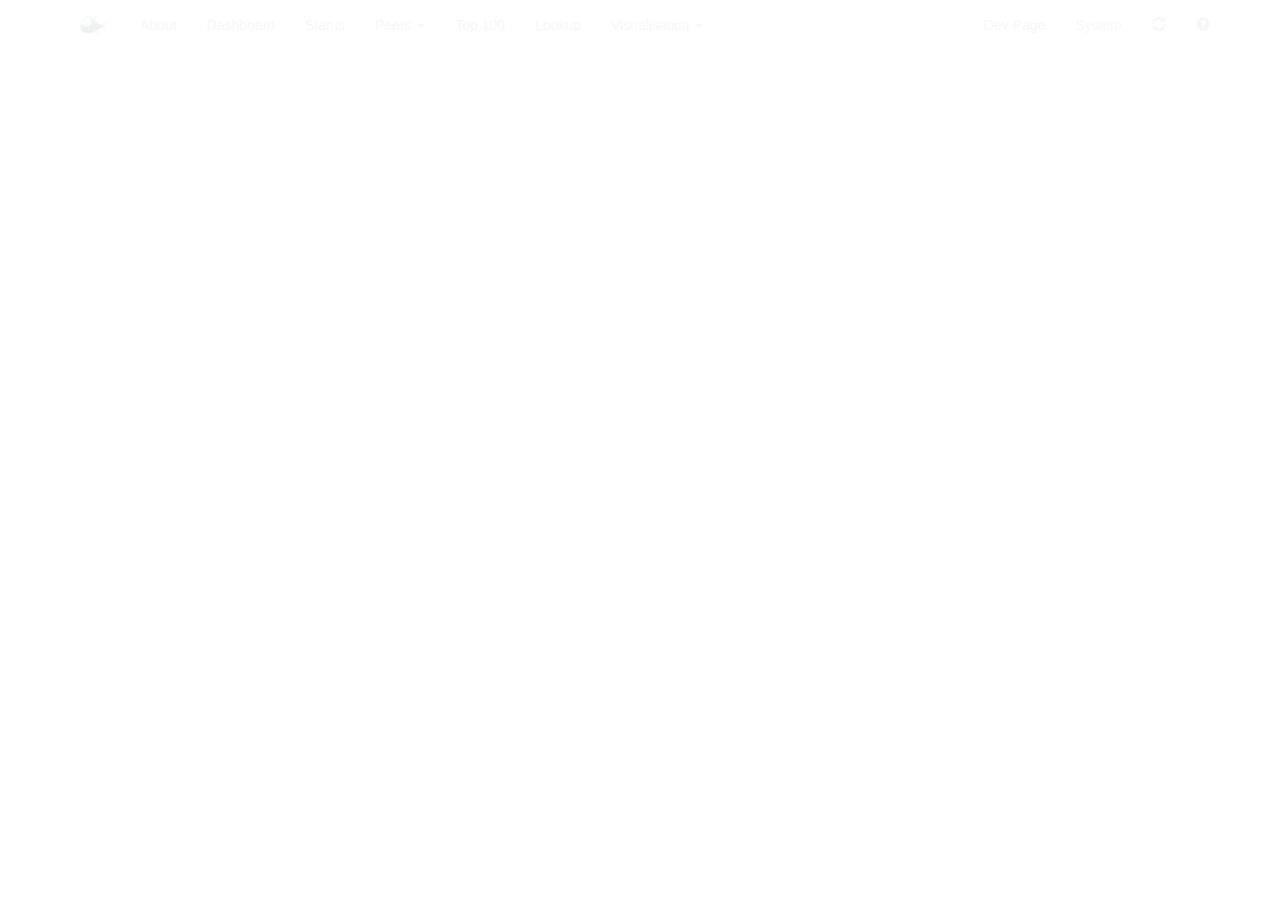
<file: www/index.html>
<!DOCTYPE html>
<html lang="en">
	<head>
		<meta charset="utf-8">
		<meta http-equiv="X-UA-Compatible" content="IE=edge">
		<meta name="viewport" content="width=device-width, initial-scale=1">
		<meta name="description" content="Piranha UI">
		<meta name="author" content="Pascal Gloor">


		<link rel="apple-touch-icon" sizes="180x180" href="/apple-touch-icon.png">
		<link rel="icon" type="image/png" sizes="32x32" href="/favicon-32x32.png">
		<link rel="icon" type="image/png" sizes="16x16" href="/favicon-16x16.png">
		<link rel="manifest" href="/manifest.json">
		<link rel="mask-icon" href="/safari-pinned-tab.svg" color="#5bbad5">
		<meta name="theme-color" content="#ffffff">

		<title>Piranha: where all the fishy routes meet...</title>

		<link href="css/bootstrap.min.css" rel="stylesheet">
		<link href="css/ie10-viewport-bug-workaround.css" rel="stylesheet">
		<link href="css/morris.css" rel="stylesheet">
		<link href="css/vis.css" rel="stylesheet">
		<link href="css/bootstrap-select.css" rel="stylesheet">
		<link href="css/font-awesome.min.css" rel="stylesheet">
		<link href="css/piranha.css" rel="stylesheet">

		<!-- HTML5 shim and Respond.js for IE8 support of HTML5 elements and media queries -->
		<!--[if lt IE 9]>
			<script src="https://oss.maxcdn.com/html5shiv/3.7.3/html5shiv.min.js"></script>
			<script src="https://oss.maxcdn.com/respond/1.4.2/respond.min.js"></script>
		<![endif]-->
	</head>

	<body>

		<div class="container">
			<div id="piranha_modal_help" class="modal fade" tabindex="-1" role="dialog">
				<div class="modal-dialog modal-lg" role="document">
					<div class="modal-content">
						<div class="modal-header">
							<button type="button" class="close" data-dismiss="modal" aria-label="Close">
								<span aria-hidden="true">&times;</span>
							</button>
							<h4 class="modal-title">Piranha Help</h4>
						</div>
						<div class="modal-body">
							<ul class="nav nav-tabs" role="tablist">
								<li role="presentation" class="active">
									<a href="#piranha_help_about" aria-controls="piranha_help_about"
										role="tab" data-toggle="tab">About</a>
								</li>
								<li role="presentation"><a href="#piranha_help_dashboard"
										aria-controls="piranha_help_dashboard" role="tab"
										data-toggle="tab">Dashboard</a>
								</li>
								<li role="presentation"><a href="#piranha_help_peers"
									aria-controls="piranha_help_peers" role="tab" data-toggle="tab">Peers</a>
								</li>
								<li role="presentation"><a href="#piranha_help_lookup"
									aria-controls="piranha_help_lookup" role="tab" data-toggle="tab">Database</a>
								</li>
							</ul>
							<div class="tab-content">
								<div role="tabpanel" class="tab-pane active" id="piranha_help_about">
									<h4>Piranha</h4>
									<p>
										is a BGP daemon written in C that can collect BGP routing tables
										from various peers. It supports modern BGP4 protocol features as
										IPv6, 4 octets ASN and extended communities.
									</p>
								</div>
								<div role="tabpanel" class="tab-pane" id="piranha_help_dashboard">
									<h4>Dashboard help</h4>
									<table class="table">
										<tr>
											<th>Number of peers</th>
											<td>The number of peers as configured in the database.</td>
										</tr>
										<tr>
											<th>Number of peers UP</th>
											<td>The number of connected peers.</td>
										</tr>
										<tr>
											<th>Number of peers DOWN</th>
											<td>The number of configured peers that are not connected.</td>
										</tr>
										<tr>
											<th>IPv4 Routes (valid)</th>
											<td>Total number of active IPv4 routes across all peers.</td>
										</tr>
										<tr>
											<th>IPv4 Routes (invalid)</th>
											<td>Total number of withdrawn IPv4 routes in the database.</td>
										</tr>
										<tr>
											<th>IPv6 Routes (valid)</th>
											<td>Total number of active IPv6 routes across all peers.</td>
										</tr>
										<tr>
											<th>IPv6 Routes (invalid)</th>
											<td>Total number of withdrawn IPv6 routes in the database.</td>
										</tr>
										<tr>
											<th>Netmask distribution: by number of routes</th>
											<td>
												Presence of a certain prefix length compared to all other routes,
												expressed in percent. In other words SUM(mask)/SUM(all_routes).
											</td>
										</tr>
										<tr>
											<th>Netmask distribution: by subnet size</th>
											<td>
												Same as above but weighted by the number of IPs each netmask
												represents.
											</td>
										</tr>
									</table>
								</div>
								<div role="tabpanel" class="tab-pane" id="piranha_help_peers">
									<h4>Peers help</h4>
									<p>
									</p>
								</div>
								<div role="tabpanel" class="tab-pane" id="piranha_help_lookup">
									<h4>Lookup help</h4>
									<p>
									</p>
								</div>
							</div>
						</div>
						<div class="modal-footer">
						</div>
					</div>
				</div>
			</div>
		</div>
		
		<div class="container">
			<nav class="navbar navbar-default navbar-fixed-top">
				<div class="container">
					<div class="navbar-header">
						<button type="button" class="navbar-toggle collapsed" data-toggle="collapse"
							data-target="#navbar" aria-expanded="false" aria-controls="navbar">
							<span class="sr-only">Toggle navigation</span>
							<span class="icon-bar"></span>
							<span class="icon-bar"></span>
							<span class="icon-bar"></span>
						</button>
						<a class="navbar-brand" href="#">
							<img alt="Piranha" height="20" width="40" src="img/piranha.png">
						</a>
					</div>
					<div id="navbar" class="navbar-collapse collapse piranha_navbar">
						<ul class="nav navbar-nav piranha_navbar_links">
							<li><a href="#about">About</a></li>
							<li><a href="#dashboard">Dashboard</a></li>
							<li><a href="#status">Status</a></li>
							<li class="dropdown">
								<a href="#peer" class="dropdown-toggle" data-toggle="dropdown" role="button"
									aria-haspopup="true" aria-expanded="false">Peers <span class="caret"></span>
								</a>
								<ul class="dropdown-menu">
									<li class="piranha_navbar_peer_template hide"><a href="#"></a></li>
								</ul>
							</li>
							<li><a href="#top100">Top 100</a></li>
							<li><a href="#lookup">Lookup</a></li>
							<li class="dropdown">
								<a href="#vis" class="dropdown-toggle" data-toggle="dropdown" role="button"
									aria-haspopup="true" aria-expanded="false">Visualisation <span class="caret"></span>
								</a>
								<ul class="dropdown-menu">
									<li><a href="#vis/bgp_updates">BGP Updates</a></li>
									<li><a href="#vis/border_paths">Border Paths</a></li>
								</ul>
							</li>
						</ul>
						<ul class="nav navbar-nav navbar-right">
							<li><a href="#test">Dev Page</a></li>
							<li><a href="#system">System</a></li>
							<li>
								<a onclick="window.location.reload()" href="javascript:void(0);">
									<span class="glyphicon glyphicon-refresh"></span>
								</a>
							</li>
							<li>
								<a onclick="$('#piranha_modal_help').modal();" href="javascript:void(0);">
									<span class="glyphicon glyphicon-question-sign"></span>
								</a>
							</li>
						</ul>
					</div><!--/.nav-collapse -->
				</div>
			</nav>
		</div>

		<div id="piranha_body" class="container"></div>

		<div class="container-fluid piranha_footer" style="display: none;">
			<nav class="navbar navbar-default navbar-fixed-bottom">
				<div class="container">
					<div class="collapse navbar-collapse">
						<ul class="nav navbar-nav piranha_footer_default">
							<li>
								<a class="text-muted">
									<i class="fa fa-cog fa-spin fa-2x fa-fw"></i>
									Loading...
								</a>
							</li>
						</ul>
						<ul class="nav navbar-nav hide piranha_footer_scroll">
							<li>
								<a href="javascript:void(0);" class="piranha_footer_clear">
									<span class="glyphicon glyphicon-remove">
								</a>
							</li>
							<li>
								<a href="javascript:void(0);" class="piranha_footer_scroll_back">
									<span class="glyphicon glyphicon-chevron-left">
								</a>
							</li>
							<li>
								<a>
									<span class="piranha_autofill_string piranha_val_cur"
									>0</span>/<span class="piranha_autofill_string piranha_val_total">0</span>
								</a>
							</li>
							<li>
								<a href="javascript:void(0);" class="piranha_footer_scroll_fwd">
									<span class="glyphicon glyphicon-chevron-right">
								</a>
							</li>
							<li>
								<a class="piranha_autofill_string piranha_val_obj"></a>
							</li>
							<li>
								<a>
								</a>
							</li>
						</ul>
						<ul class="nav navbar-nav hide piranha_template_footer">
							<li><a class="piranha_autofill_string piranha_val_fn"></a></li>
							<li><a class="piranha_autofill_string piranha_val_adr"></a></li>
							<li><a class="piranha_autofill_string piranha_val_email"></a></li>
							<li><a class="piranha_autofill_string piranha_val_tel"></a></li>
						</ul>
					</div>
				</div>
			</nav>
		</div>

		<div id="piranha_loading">
			<div id="piranha_loading_spin"></div>
		</div>

		<div class="piranha_bottom_space"></div>

		<script src="js/jquery.js"></script>
		<script src="js/bootstrap.js"></script>
		<script src="js/raphael.min.js"></script>
		<script src="js/morris.js"></script>
		<script src="js/spin.js"></script>
		<script src="js/vis.js"></script>
		<script src="js/bootstrap-select.js"></script>
		<script src="js/piranha.js"></script>
		<script src="js/ie10-viewport-bug-workaround.js"></script>
	</body>
</html>
</file>
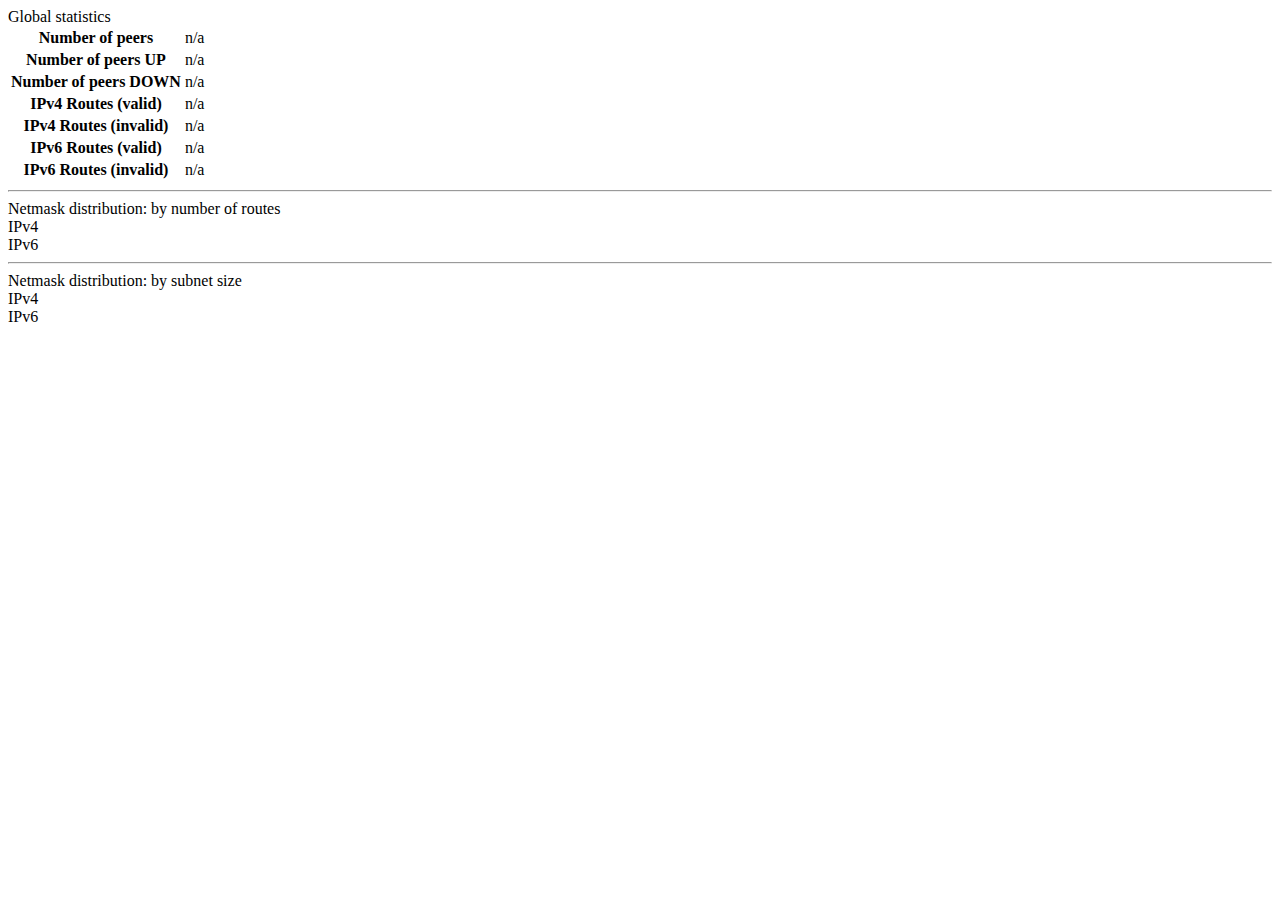
<file: www/tmpl/piranha_template_dashboard.html>
<!DOCTYPE html>
<html lang="en">
	<body>
		<div id="piranha_page_dashboard">

			<div class="row">
				<div class="col-md-12 well lead">Global statistics</div>
			</div>
			<div class="row">
				<div class="col-md-5">
					<table class="table table-condensed table-striped">
						<tr>
							<th>Number of peers</th>
							<td class="text-right piranha_autofill_string piranha_val_peers">n/a</td>
						</tr>
						<tr>
							<th>Number of peers UP</th>
							<td class="text-right piranha_autofill_string piranha_val_peers_up">n/a</td>
						</tr>
						<tr>
							<th>Number of peers DOWN</th>
							<td class="text-right piranha_autofill_string piranha_val_peers_down">n/a</td>
						</tr>
						<tr>
							<th>IPv4 Routes (valid)</th>
							<td class="text-right piranha_autofill_string piranha_val_ipv4_valid">n/a</td>
						</tr>
						<tr>
							<th>IPv4 Routes (invalid)</th>
							<td class="text-right piranha_autofill_string piranha_val_ipv4_invalid">n/a</td>
						</tr>
						<tr>
							<th>IPv6 Routes (valid)</th>
							<td class="text-right piranha_autofill_string piranha_val_ipv6_valid">n/a</td>
						</tr>
						<tr>
							<th>IPv6 Routes (invalid)</th>
							<td class="text-right piranha_autofill_string piranha_val_ipv6_invalid">n/a</td>
						</tr>
					</table>
				</div>
			</div>
			<hr/>
			<div class="row">
				<div class="col-md-12 lead">Netmask distribution: by number of routes</div>
			</div>
			<div class="row">
				<div class="col-md-5 lead">IPv4</div>
				<div class="col-md-2"></div>
				<div class="col-md-5 lead">IPv6</div>
			</div>
			<div class="row">
				<div class="col-md-5">
					<div id="piranha_graph_ipv4"></div>
				</div>
				<div class="col-md-2"></div>
				<div class="col-md-5">
					<div id="piranha_graph_ipv6"></div>
				</div>
			</div>
			<hr/>
			<div class="row">
				<div class="col-md-12 lead">Netmask distribution: by subnet size</div>
			</div>
			<div class="row">
				<div class="col-md-5 lead">IPv4</div>
				<div class="col-md-2"></div>
				<div class="col-md-5 lead">IPv6</div>
			</div>
			<div class="row">
				<div class="col-md-5">
					<div id="piranha_graph_ipv4_pond"></div>
				</div>
				<div class="col-md-2"></div>
				<div class="col-md-5">
					<div id="piranha_graph_ipv6_pond"></div>
				</div>
			</div>
		</div>
	</body>
</html>
</file>
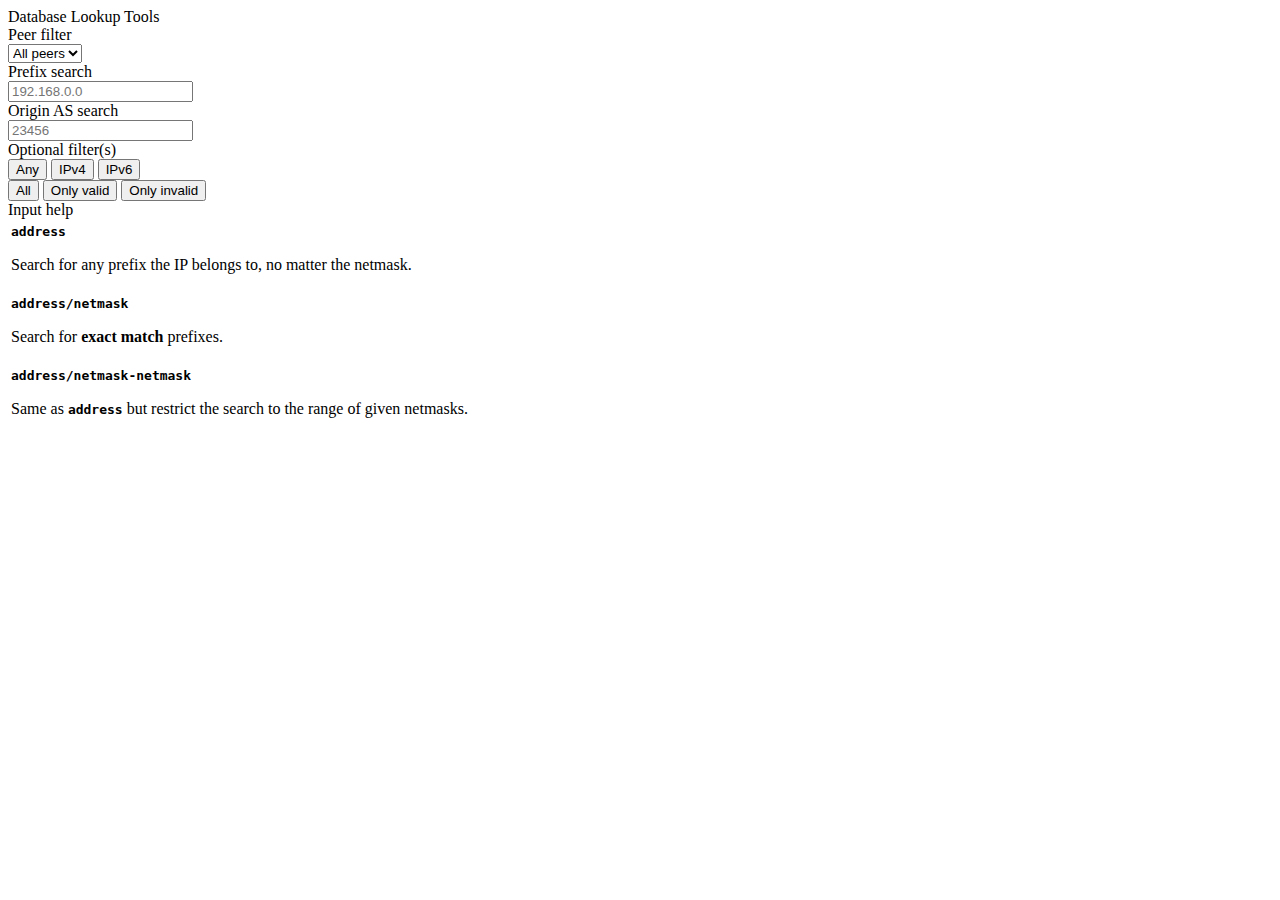
<file: www/tmpl/piranha_template_lookup.html>
<!DOCTYPE html>
<html lang="en">
	<body>
		<div id="piranha_page_lookup">
			<div class="row">
				<div class="col-md-12 well lead">Database Lookup Tools</div>
			</div>
			<div class="row">
				<form class="piranha_lookup_form">
					<div class="col-md-7">
						<div class="row">
							<div class="col-md-4 lead">
								Peer filter
							</div>
							<div class="col-md-8">
								<select class="form-control piranha_peer_select hide">
									<option value="0">All peers</option>
								</select>
							</div>
						</div>
						<div class="row">
							<div class="col-md-4 lead">
								Prefix search
							</div>
							<div class="col-md-8">
								<input type="text" class="form-control" name="search_prefix" placeholder="192.168.0.0">
							</div>
						</div>
						<div class="row">
							<div class="col-md-4 lead">
								Origin AS search
							</div>
							<div class="col-md-8">
								<input type="text" class="form-control" name="search_originas" placeholder="23456">
							</div>
						</div>
						<div class="row">
							<div class="col-md-4 lead">
								Optional filter(s)
							</div>
							<div class="col-md-8">
								<div class="btn-group" role="group" aria-label="...">
									<button type="button" name="proto_any"  class="btn btn-default active btn-warning">Any</button>
									<button type="button" name="proto_ipv4" class="btn btn-default">IPv4</button>
									<button type="button" name="proto_ipv6" class="btn btn-default">IPv6</button>
								</div>
								<div class="btn-group pull-right" role="group" aria-label="...">
									<button type="button" name="valid_dual" class="btn btn-default active btn-warning">All</button>
									<button type="button" name="valid_on"   class="btn btn-default">Only valid</button>
									<button type="button" name="valid_off"  class="btn btn-default">Only invalid</button>
								</div>
							</div>
						</div>
					</div>
					<div class="col-md-1"></div>
					<div class="col-md-5">
						<span class="lead">Input help</span>
						<table class="table">
							<tr>
								<td>
									<strong><code>address</code></strong>
									<p>
										Search for any prefix the IP belongs to,
										no matter the netmask.
									</p>
								</td>
							</tr>
							<tr>
								<td>
									<strong><code>address/netmask</code></strong>
									<p>
										Search for <strong>exact match</strong> prefixes.
									</p>
								</td>
							</tr>
							<tr>
								<td>
									<strong><code>address/netmask-netmask</code></strong>
									<p>
										Same as <strong><code>address</code></strong>
										but restrict the search to the range of given
										netmasks.
									</p>
								</td>
							</tr>
						</table>
					</div>
				</form>
			</div>

			<div class="piranha_template_routes"></div>
		</div>
	</body>
</html>
</file>
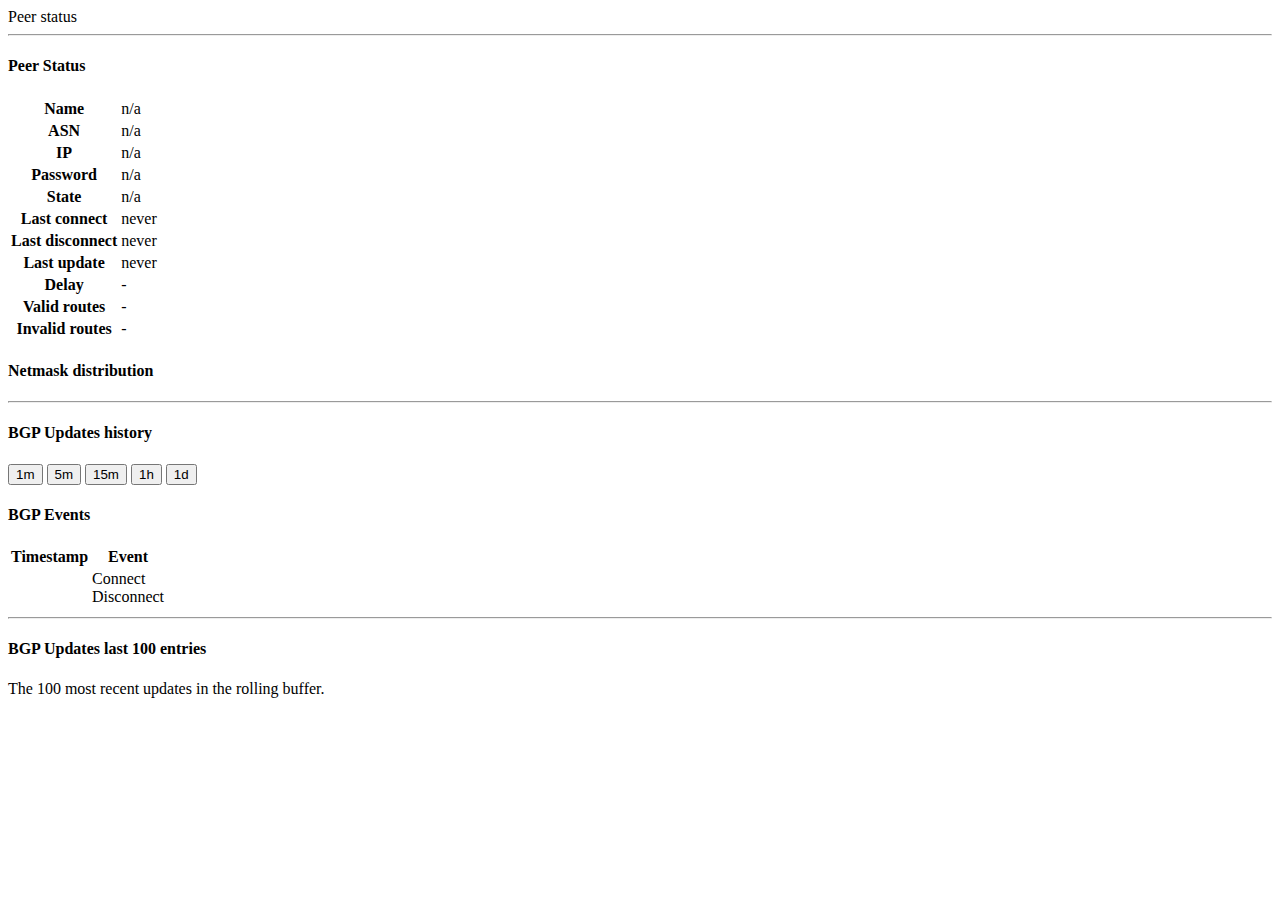
<file: www/tmpl/piranha_template_peer.html>
<!DOCTYPE html>
<html lang="en">
	<body>
		<div id="piranha_page_peer">
			<div class="row">
				<div class="col-md-12 well lead">Peer status</div>
			</div>
			<div class="row">
				<hr>
				<div class="col-md-4">
					<h4>Peer Status</h4>
					<table class="table table-striped">
						<tr>
							<th>Name</th>
							<td class="piranha_autofill_string piranha_val_descr">n/a</td>
						</tr>
						<tr>
							<th>ASN</th>
							<td class="piranha_autofill_string piranha_val_asn">n/a</td>
						</tr>
						<tr>
							<th>IP</th>
							<td class="piranha_autofill_string piranha_val_ip">n/a</td>
						</tr>
						<tr>
							<th>Password</th>
							<td class="piranha_autofill_string piranha_val_password">n/a</td>
						</tr>
						<tr>
							<th>State</th>
							<td class="piranha_autofill_string piranha_val_statename">n/a</td>
						</tr>
						<tr>
							<th>Last connect</th>
							<td class="piranha_autofill_string piranha_val_lastup">never</td>
						</tr>
						<tr>
							<th>Last disconnect</th>
							<td class="piranha_autofill_string piranha_val_lastdown">never</td>
						</tr>
						<tr>
							<th>Last update</th>
							<td class="piranha_autofill_string piranha_val_lastupdate">never</td>
						</tr>
						<tr>
							<th>Delay</th>
							<td class="piranha_autofill_string piranha_val_deltanow">-</td>
						</tr>
						<tr>
							<th>Valid routes</th>
							<td class="piranha_autofill_string piranha_val_route_valid">-</td>
						</tr>
						<tr>
							<th>Invalid routes</th>
							<td class="piranha_autofill_string piranha_val_route_invalid">-</td>
						</tr>
					</table>
				</div>
				<div class="col-md-1"></div>
				<div class="col-md-7">
					<h4>Netmask distribution</h4>
					<div id="piranha_peer_graph_mask"></div>
				</div>
			</div>
			<hr/>
			<div class="row">
				<div class="col-md-12">
					<h4>BGP Updates history</h4>
				</div>
			</div>
			<div class="row">
				<div class="col-md-1">
					<div id='piranha_peer_graph_update_btn' class="btn-group-vertical" role="group">
						<button type="button" class="active btn btn-default btn-sm">1m</button>
						<button type="button" class="btn btn-default btn-sm">5m</button>
						<button type="button" class="btn btn-default btn-sm">15m</button>
						<button type="button" class="btn btn-default btn-sm">1h</button>
						<button type="button" class="btn btn-default btn-sm">1d</button>
					</div>
				</div>
				<div class="col-md-11">
					<div id="piranha_peer_graph_update"></div>
				</div>
			</div>
			<div class="row piranha_event">
				<div class="col-md-3">
					<h4>BGP Events</h4>
					<table class="table">
						<thead>
							<tr><th>Timestamp</th><th>Event</th></tr>
						</thead>
						<tbody>
							<tr class="piranha_event_row hide">
								<td class="piranha_autofill piranha_autofill_string piranha_val_timestamp"></td>
								<td>
									<div class="piranha_autofill piranha_val_type piranha_autofill_switch piranha_switch_C">
										<span class="glyphicon glyphicon-link"></span> Connect
									</div>
									<div class="piranha_autofill piranha_val_type piranha_autofill_switch piranha_switch_D">
										<span class="glyphicon glyphicon-off"></span> Disconnect
									</div>
								</td>
							</tr>
						</tbody>
					</table>
				</div>
			</div>
			<hr/>
			<div class="row">
				<div class="col-md-12">
					<h4>BGP Updates last 100 entries</h4>
					<p>
						The 100 most recent updates in the rolling buffer.
					</p>
				</div>
			</div>
			<div class="piranha_template_routes"></div>
		</div>
	</body>
</html>
</file>
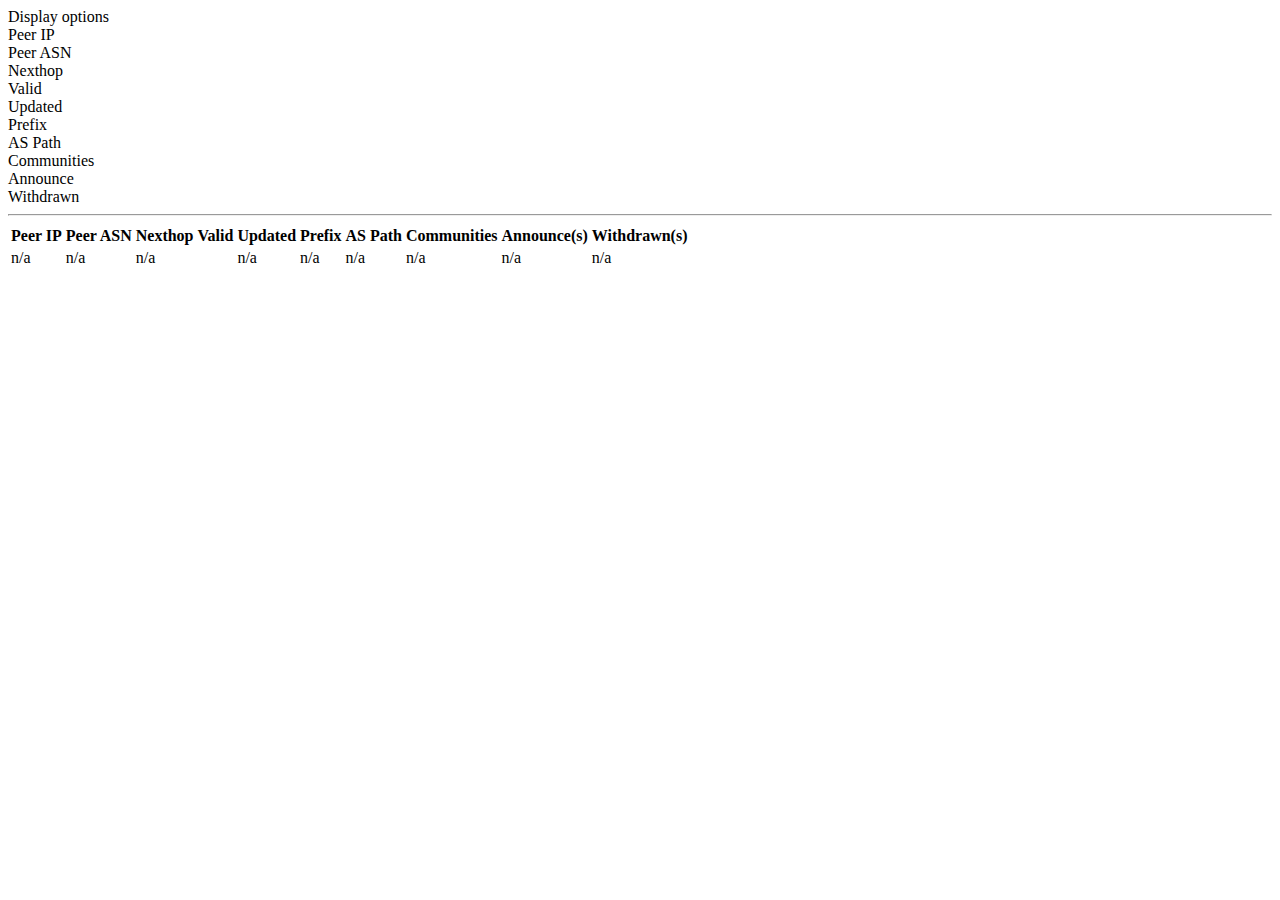
<file: www/tmpl/piranha_template_routes.html>
<!DOCTYPE html>
<html lang="en">
	<body>
		<div id="piranha_subpage_routes">

			<div class="row">
				<form>
					<div class="col-md-2">
						<span class="lead">Display options</span>
					</div>
					<div class="col-md-10 piranha_routes_btn">
						<div class="btn-group" role="group">
							<div class="btn btn-sm btn-success piranha_route_click" name="peer_ip">Peer IP</div>
							<div class="btn btn-sm btn-success piranha_route_click" name="peer_asn">Peer ASN</div>
							<div class="btn btn-sm btn-success piranha_route_click" name="nexthop">Nexthop</div>
							<div class="btn btn-sm btn-success piranha_route_click" name="valid">Valid</div>
							<div class="btn btn-sm btn-success piranha_route_click" name="updated">Updated</div>
							<div class="btn btn-sm btn-success piranha_route_click" name="prefix">Prefix</div>
							<div class="btn btn-sm btn-success piranha_route_click" name="aspath">AS Path</div>
							<div class="btn btn-sm btn-success piranha_route_click" name="community">Communities</div>
							<div class="btn btn-sm btn-success piranha_route_click" name="flap_a">Announce</div>
							<div class="btn btn-sm btn-success piranha_route_click" name="flap_w">Withdrawn</div>
						</div>
					</div>
				</form>
			</div>
			<hr>
			<div class="row piranha_routes_results">
				<div class="col-md-12">
					<div class="piranha_routes_error alert alert-danger hide" role="alert"></div>
					<table class="table table-hover table-condensed">
						<thead>
							<tr>
								<th class="piranha_hdr_peer_ip">Peer IP</th>
								<th class="piranha_hdr_peer_asn">Peer ASN</th>
								<th class="piranha_hdr_nexthop">Nexthop</th>
								<th class="piranha_hdr_valid">Valid</th>
								<th class="piranha_hdr_updated">Updated</th>
								<th class="piranha_hdr_prefix">Prefix</th>
								<th class="piranha_hdr_aspath">AS Path</th>
								<th class="piranha_hdr_community">Communities</th>
								<th class="piranha_hdr_flap_a">Announce(s)</th>
								<th class="piranha_hdr_flap_w">Withdrawn(s)</th>
							</tr>
						</thead>
						<tbody>
							<tr class="piranha_routes_row hide">
								<td class="piranha_autofill_string piranha_val_peer_ip">n/a</td>
								<td class="piranha_autofill_string piranha_val_peer_asn">n/a</td>
								<td class="piranha_autofill_string piranha_val_nexthop">n/a</td>
								<td class="piranha_val_valid">
									<div class="piranha_autofill_bool piranha_val_valid btn disabled btn-success btn-xs">
										<span class="glyphicon glyphicon-ok"></span>
									</div>
									<div class="piranha_autofill_rbool piranha_val_valid btn disabled btn-danger btn-xs">
										<span class="glyphicon glyphicon-remove"></span>
									</div>
								</td>
								<td class="piranha_autofill_string piranha_val_updated text-nowrap">n/a</td>
								<td class="piranha_autofill_string piranha_val_prefix">n/a</td>
								<td class="piranha_autofill_string piranha_val_aspath">n/a</td>
								<td class="piranha_autofill_string piranha_val_community">n/a</td>
								<td class="piranha_autofill_string piranha_val_flap_a text-right">n/a</td>
								<td class="piranha_autofill_string piranha_val_flap_w text-right">n/a</td>
							</tr>
						</tbody>
					</table>
				</div>
			</div>
			<div class="row piranha_routes_pager">
				<div class="col-md-12 text-center">
					<div class="btn-group" role="group">
						<div class="btn btn-default piranha_route_move piranha_route_move_first">
							<span class="glyphicon glyphicon-backward"></span>
						</div>
						<div class="btn btn-default piranha_route_move piranha_route_move_prev">
							<span class="glyphicon glyphicon-chevron-left"></span>
						</div>
						<div class="btn btn-default piranha_route_move piranha_route_move_next">
							<span class="glyphicon glyphicon-chevron-right"></span>
						</div>
						<div class="btn btn-default piranha_route_move piranha_route_move_last">
							<span class="glyphicon glyphicon-forward"></span>
						</div>
					</div>
				</div>
			</div>
		</div>
	</body>
</html>
</file>
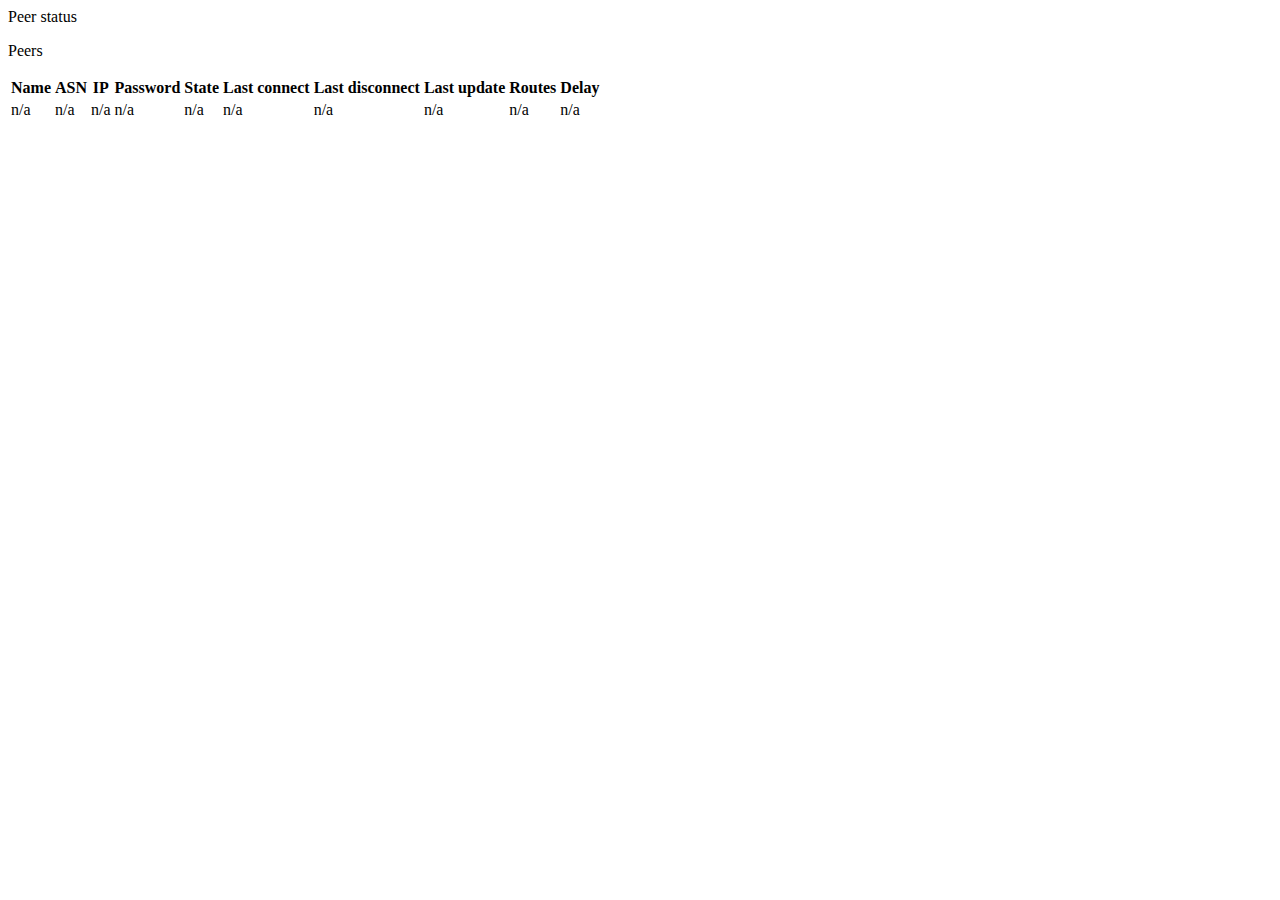
<file: www/tmpl/piranha_template_status.html>
<!DOCTYPE html>
<html lang="en">
	<body>
		<div id="piranha_page_peers">
			<div class="row">
				<div class="col-md-12 well lead">Peer status</div>
			</div>
			<div class="row">
				<div class="col-md-12">
					<p class="lead">Peers</p>
					<table class="table table-hover">
						<thead>
							<tr>
								<th>Name</th>
								<th>ASN</th>
								<th>IP</th>
								<th>Password</th>
								<th>State</th>
								<th>Last connect</th>
								<th>Last disconnect</th>
								<th>Last update</th>
								<th>Routes</th>
								<th>Delay</th>
							</tr>
						</thead>
						<tbody>
							<tr class="piranha_template_peerlist hide">
								<td class="piranha_autofill_string piranha_val_descr">n/a</td>
								<td class="piranha_autofill_string piranha_val_asn">n/a</td>
								<td class="piranha_autofill_string piranha_val_ip">n/a</td>
								<td class="piranha_autofill_string piranha_val_password">n/a</td>
								<td class="piranha_autofill_string piranha_val_statename">n/a</td>
								<td class="piranha_autofill_string piranha_val_lastup text-nowrap">n/a</td>
								<td class="piranha_autofill_string piranha_val_lastdown text-nowrap">n/a</td>
								<td class="piranha_autofill_string piranha_val_lastupdate text-nowrap">n/a</td>
								<td class="piranha_autofill_string piranha_val_routes text-right">n/a</td>
								<td class="piranha_autofill_string piranha_val_deltanow">n/a</td>
							</tr>
						</tbody>
								
					</table>
				</div>
			</div>
		</div>
	</body>
</html>
</file>
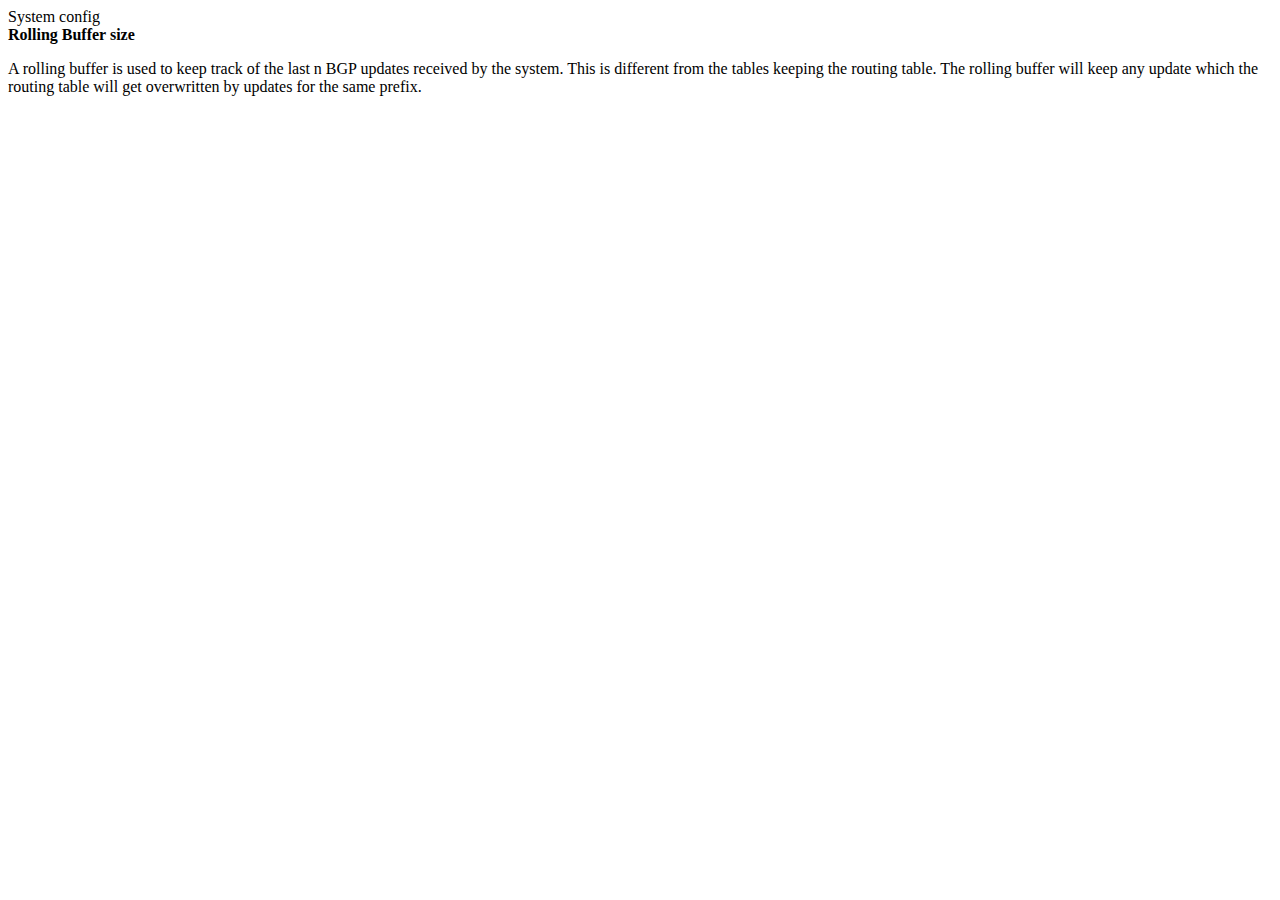
<file: www/tmpl/piranha_template_system.html>
<!DOCTYPE html>
<html lang="en">
	<body>
		<div id="piranha_page_system">
			<div class="row">
				<div class="col-md-12 well lead">System config</div>
			</div>
			<div class="row">
				<div class="col-md-2">
					<strong>Rolling Buffer size</strong>
				</div>
				<div class="col-md-2">
					<span class="piranha_autofill_string piranha_val_buffer_max"></span>
				</div>
				<div class="col-md-8">
					<p>
						A rolling buffer is used to keep track of the last n BGP updates received by the system.
						This is different from the tables keeping the routing table. The rolling buffer will keep
						any update which the routing table will get overwritten by updates for the same prefix.
					</p>
				</div>
			</div>
		</div>
	</body>
</html>
</file>
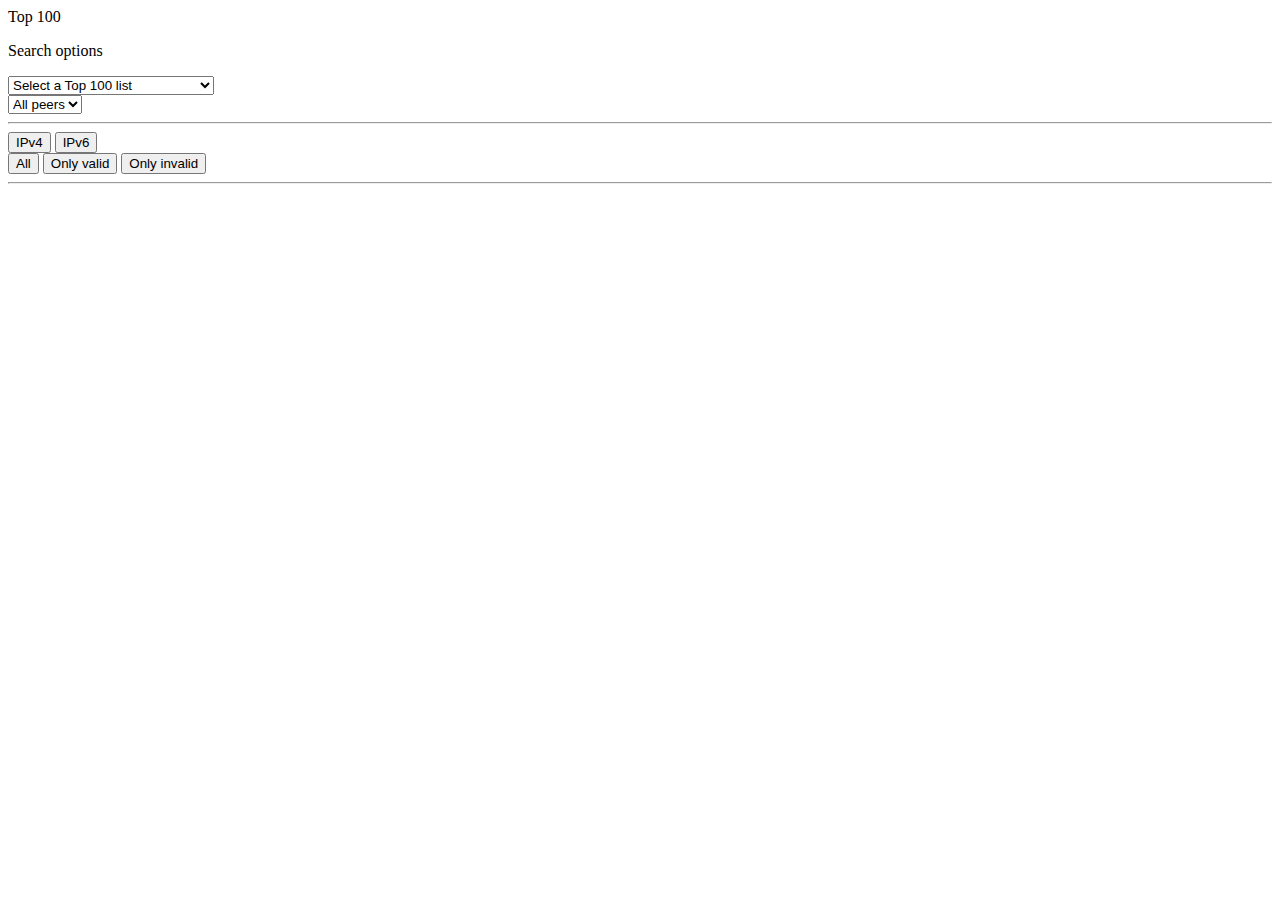
<file: www/tmpl/piranha_template_top100.html>
<!DOCTYPE html>
<html lang="en">
	<body>
		<div id="piranha_page_top100">
			<form>
				<div class="row">
					<div class="col-md-12 well lead">Top 100</div>
				</div>
				<div class="row">
					<div class="col-md-12">
						<p class="lead">Search options</p>
					</div>
				</div>
				<div class="row">
					<div class="col-md-3">
						<select name="query" class="form-control selectpicker">
							<option value="">Select a Top 100 list</option>
							<option value="flaps">Top 100 Flapping routes</option>
							<option value="long_aspath">Top 100 Longest AS paths</option>
							<option value="invalid_asn">Top 100 Invalid ASN</option>
							<option value="invalid_prefix">Top 100 Invalid Global Prefixes</option>
						</select>
					</div>
					<div class="col-md-3">
						<select class="form-control piranha_peer_select hide">
							<option value="0">All peers</option>
						</select>
					</div>
				</div>
				<hr/>
				<div class="row">
					<div class="col-md-2">
						<div class="btn-group" role="group" aria-label="...">
							<button type="button" name="ipv4" class="btn btn-default active btn-warning">IPv4</button>
							<button type="button" name="ipv6" class="btn btn-default">IPv6</button>
						</div>
					</div>
					<div class="col-md-3">
							<div class="btn-group" role="group" aria-label="...">
								<button type="button" name="valid_dual" class="btn btn-default active btn-warning">All</button>
								<button type="button" name="valid_on" class="btn btn-default">Only valid</button>
								<button type="button" name="valid_off" class="btn btn-default">Only invalid</button>
							</div>
					</div>
				</div>
				<hr>
				<div class="piranha_template_routes"></div>
			</form>
		</div>
	</body>
</html>
</file>
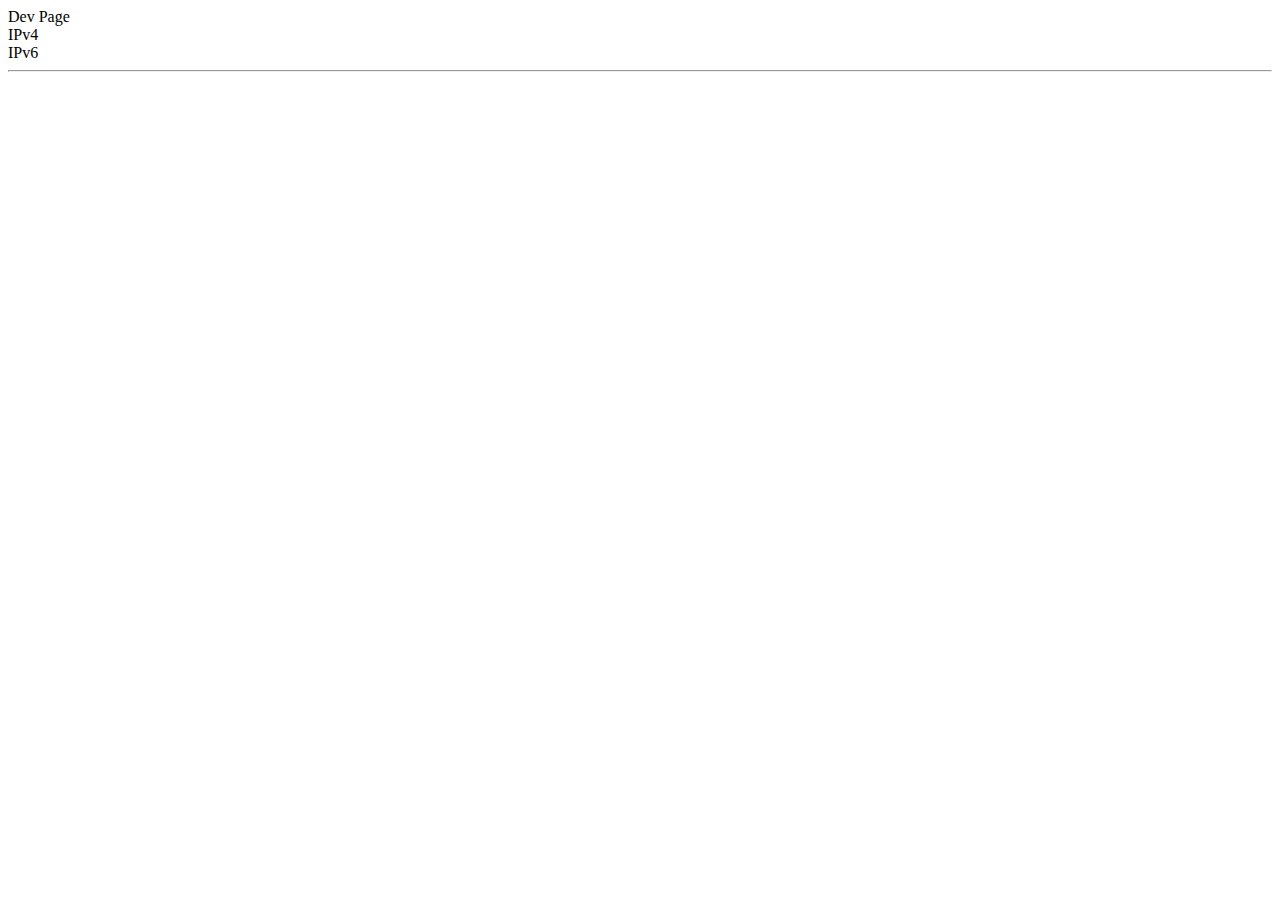
<file: www/tmpl/piranha_template_vis.html>
<!DOCTYPE html>
<html lang="en">
	<body>
		<div>
			<div class="row">
				<div class="col-md-12 well lead">Dev Page</div>
			</div>
			<div class="row">
				<div class="col-md-12">
					<div class="btn-group">
						<div name="4" class="btn btn-default btn-warning piranha_vis_proto active">IPv4</div>
						<div name="6" class="btn btn-default piranha_vis_proto">IPv6</div>
					</div>
				</div>
			</div>
			<hr/>
			<div class="row">
				<div class="col-md-12 well">
					<div id="piranha_vis" class="piranha_resize_vis">
					</div>
				</div>
			</div>
		</div>
	</body>
</html>
</file>
<file: www/css/morris.css>
.morris-hover{position:absolute;z-index:1000}.morris-hover.morris-default-style{border-radius:10px;padding:6px;color:#666;background:rgba(255,255,255,0.8);border:solid 2px rgba(230,230,230,0.8);font-family:sans-serif;font-size:12px;text-align:center}.morris-hover.morris-default-style .morris-hover-row-label{font-weight:bold;margin:0.25em 0}
.morris-hover.morris-default-style .morris-hover-point{white-space:nowrap;margin:0.1em 0}
</file>
<file: www/css/vis.css>
vis.min.css
</file>
<file: www/css/piranha.css>
body {
	padding-top: 70px;

    background-image: url('../img/piranha_bg.png');
    background-repeat: no-repeat;
    background-attachment: fixed;
    background-position: center; 
}

.piranha_bottom_space {
	height: 100px;
}

#piranha_loading {
	background: #FFFFFFEE;
	color: #666666;
	position: fixed;
	height: 100%;
	width: 100%;
	z-index: 5000;
	top: 0;
	left: 0;
	float: left;
	text-align: center;
	padding-top: 10%;
}

#piranha_graph_ipv4 {
	height: 300px;
}

#piranha_graph_ipv6 {
	height: 300px;
}

.piranha_footer nav {
	background-color: #DEECF6;
}


.modal-dialog{
	overflow-y: initial !important
}
.modal-body{
	height: 400px;
	overflow-y: auto;
}

@media only screen and (min-width: 1400px) { .container { width: 1300px; } }
@media only screen and (min-width: 1500px) { .container { width: 1400px; } }
@media only screen and (min-width: 1600px) { .container { width: 1500px; } }
@media only screen and (min-width: 1700px) { .container { width: 1600px; } }
</file>
<file: www/css/ie10-viewport-bug-workaround.css>
/*!
 * IE10 viewport hack for Surface/desktop Windows 8 bug
 * Copyright 2014-2015 Twitter, Inc.
 * Licensed under MIT (https://github.com/twbs/bootstrap/blob/master/LICENSE)
 */

/*
 * See the Getting Started docs for more information:
 * http://getbootstrap.com/getting-started/#support-ie10-width
 */
@-webkit-viewport { width: device-width; }
@-moz-viewport    { width: device-width; }
@-ms-viewport     { width: device-width; }
@-o-viewport      { width: device-width; }
@viewport         { width: device-width; }
</file>
